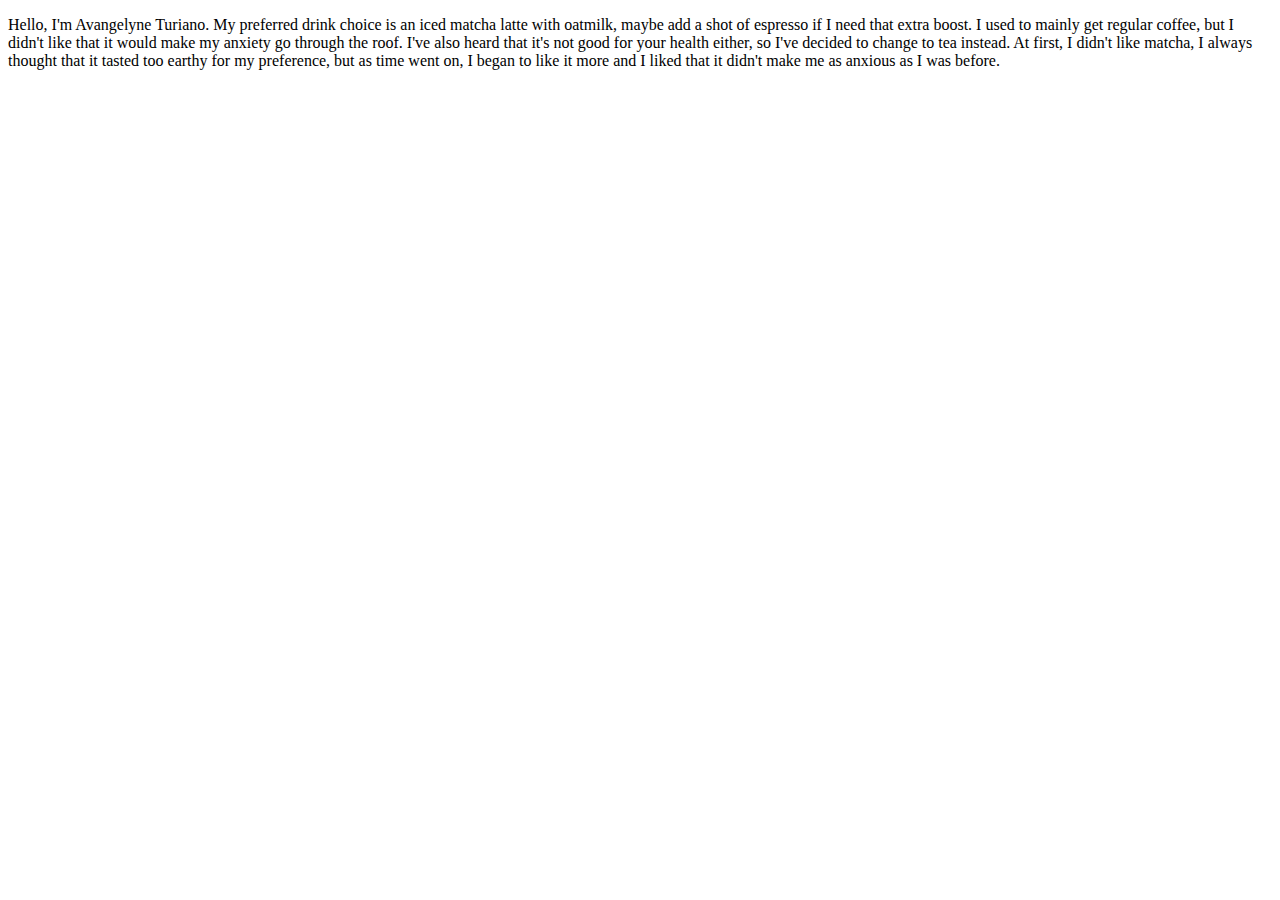
<file: chapter1/index.html>
<!DOCTYPE html>
<html>
<head>
    <meta charset="UTF-8" />
    <title>My Preferred Choice of Drink</title>
</head>
<body>
    <p>Hello, I'm Avangelyne Turiano. 
        My preferred drink choice is an iced matcha latte with oatmilk, 
        maybe add a shot of espresso if I need that extra boost.
        I used to mainly get regular coffee, but I didn't like that it would
        make my anxiety go through the roof. I've also heard that it's not good
        for your health either, so I've decided to change to tea instead. 
        At first, I didn't like matcha, I always thought that it tasted
        too earthy for my preference, but as time went on, I began to like it more
        and I liked that it didn't make me as anxious as I was before.
    </p>
</body>
</html>
</file>
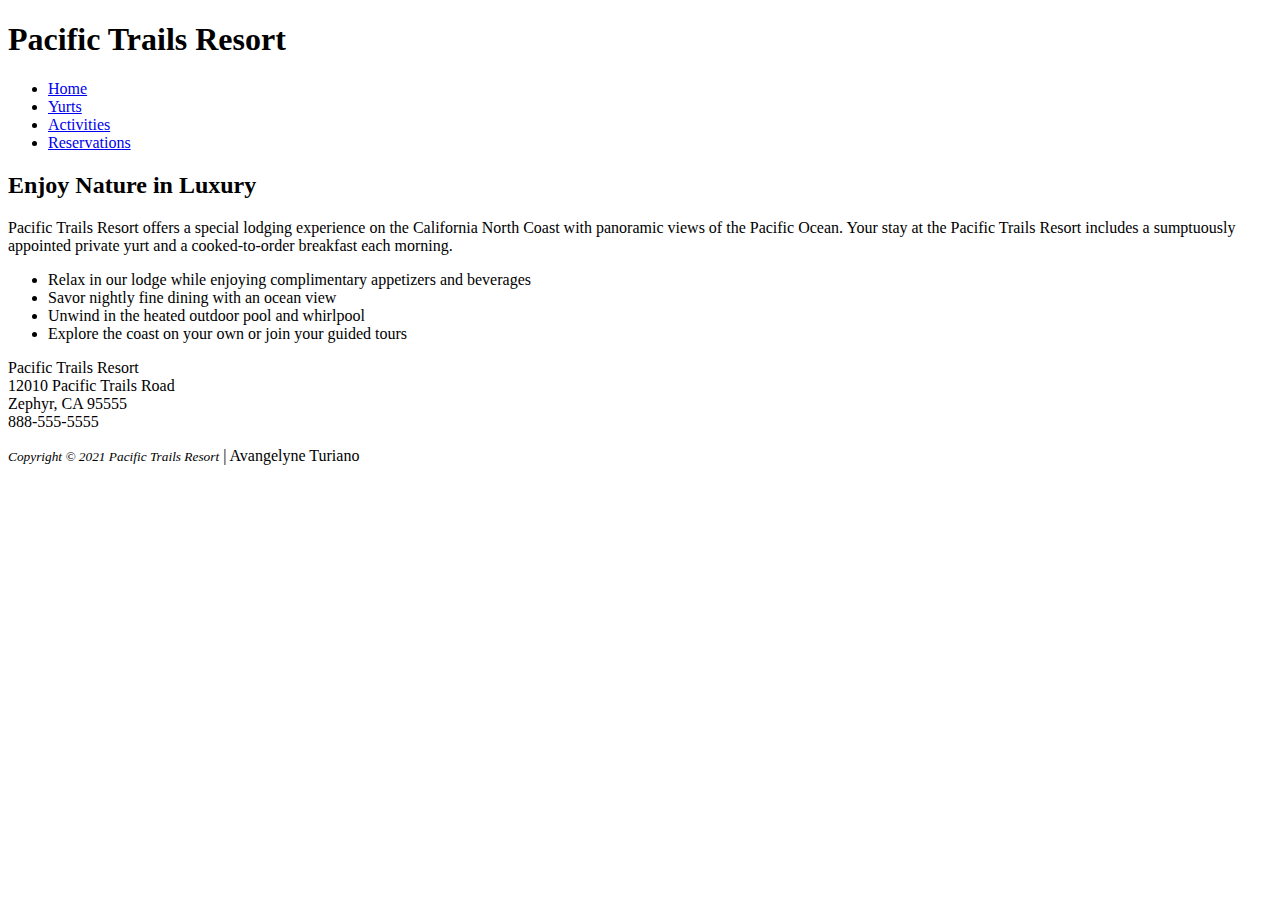
<file: chapter2/pacific/index.html>
<!DOCTYPE html>
<html lang="en">
  <head>
    <meta charset="UTF-8" />
    <meta name="viewport" content="width=device-width, initial-scale=1.0" />
    <title>Pacific Trails Resort</title>
  </head>
  <body>
    <header>
      <h1>Pacific Trails Resort</h1>
    </header>

    <!-- nav>ul*4>a -->
    <nav>
      <ul>
        <li><a href="index.html">Home</a></li>
        <li><a href="yurts.html">Yurts</a></li>
        <li><a href="activities.html">Activities</a></li>
        <li><a href="reservations.html">Reservations</a></li>
      </ul>
    </nav>

    <!-- main>h2{}+p{} -->
    <main>
      <h2>Enjoy Nature in Luxury</h2>
      <p>
        Pacific Trails Resort offers a special lodging experience on the
        California North Coast with panoramic views of the Pacific Ocean. Your
        stay at the Pacific Trails Resort includes a sumptuously appointed
        private yurt and a cooked-to-order breakfast each morning.
      </p>

      <!-- ul>li*4 -->
      <ul>
        <li>
          Relax in our lodge while enjoying complimentary appetizers and
          beverages
        </li>
        <li>Savor nightly fine dining with an ocean view</li>
        <li>Unwind in the heated outdoor pool and whirlpool</li>
        <li>Explore the coast on your own or join your guided tours</li>
      </ul>

      <!-- div>p -->
      <div>
        <p>
          Pacific Trails Resort <br />
          12010 Pacific Trails Road <br />
          Zephyr, CA 95555 <br />
          888-555-5555
        </p>
      </div>
    </main>

    <!-- footer>p*2 -->
    <footer>
      <p>
        <small><i>Copyright &copy 2021 Pacific Trails Resort</i></small> |
        Avangelyne Turiano
      </p>
    </footer>
  </body>
</html>
</file>
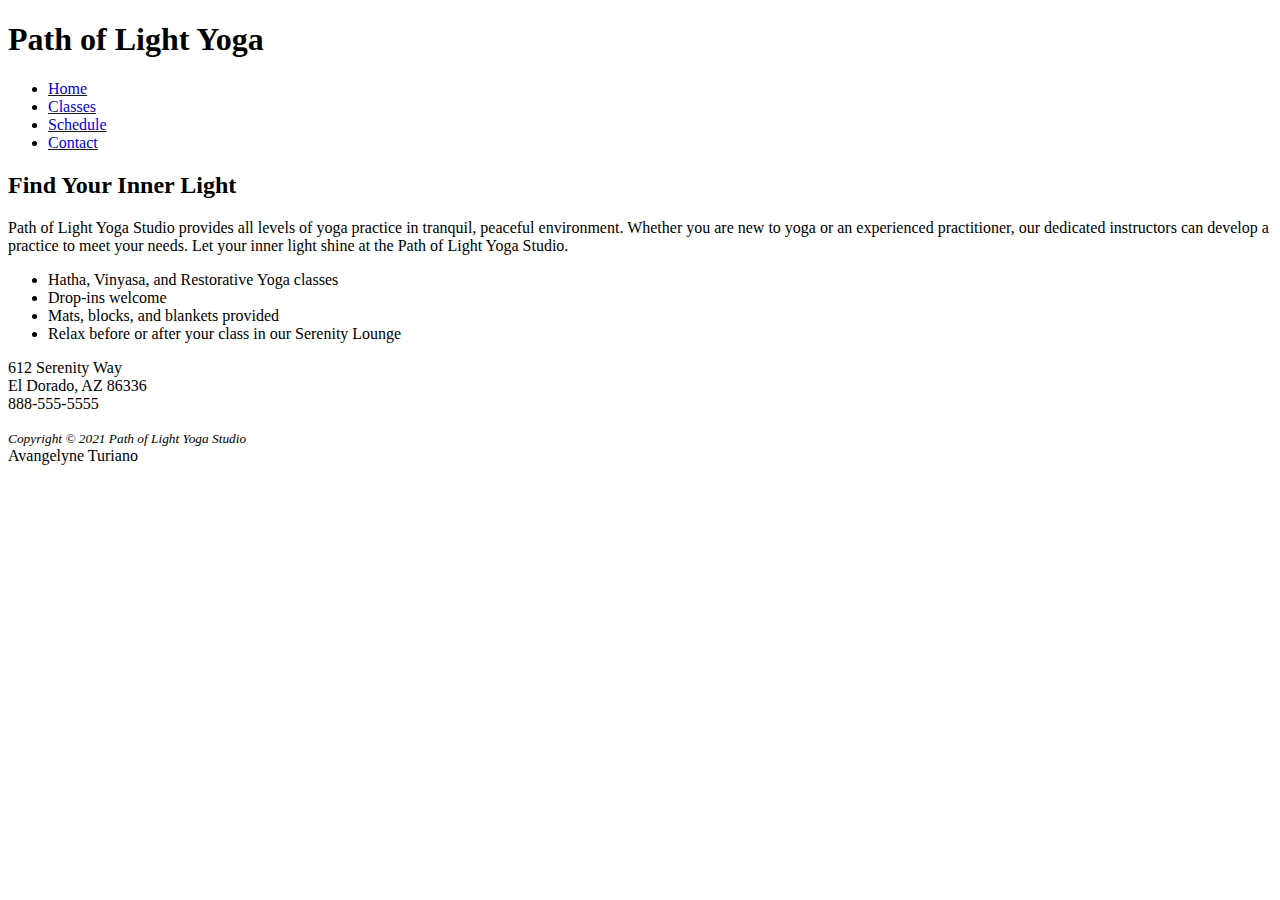
<file: chapter3/yoga/index.html>
<!DOCTYPE html>
<html lang="en">
  <head>
    <meta charset="UTF-8" />
    <meta name="viewport" content="width=device-width, initial-scale=1.0" />
    <title>Path of Light Yoga Studio</title>
  </head>
  <body>
    <!-- header>h1{} -->
    <header><h1>Path of Light Yoga</h1></header>

    <!-- ul>li*4>a -->
    <nav>
      <ul>
        <li><a href="index.html">Home</a></li>
        <li><a href="classes.html">Classes</a></li>
        <li><a href="schedule.html">Schedule</a></li>
        <li><a href="contact.html">Contact</a></li>
      </ul>
    </nav>

    <!-- main>h2{Find Your Inner Light} -->
    <main>
      <h2>Find Your Inner Light</h2>
      <p>
        Path of Light Yoga Studio provides all levels of yoga practice in
        tranquil, peaceful environment. Whether you are new to yoga or an
        experienced practitioner, our dedicated instructors can develop a
        practice to meet your needs. Let your inner light shine at the Path of
        Light Yoga Studio.
      </p>

      <!-- ul>li*4 -->
      <ul>
        <li>Hatha, Vinyasa, and Restorative Yoga classes</li>
        <li>Drop-ins welcome</li>
        <li>Mats, blocks, and blankets provided</li>
        <li>Relax before or after your class in our Serenity Lounge</li>
      </ul>

      <div>
        <p>
          612 Serenity Way <br />
          El Dorado, AZ 86336 <br />
          888-555-5555
        </p>
      </div>
    </main>

    <footer>
      <p>
        <small><i>Copyright &copy; 2021 Path of Light Yoga Studio</i></small
        ><br />Avangelyne Turiano
      </p>
    </footer>
  </body>
</html>
</file>
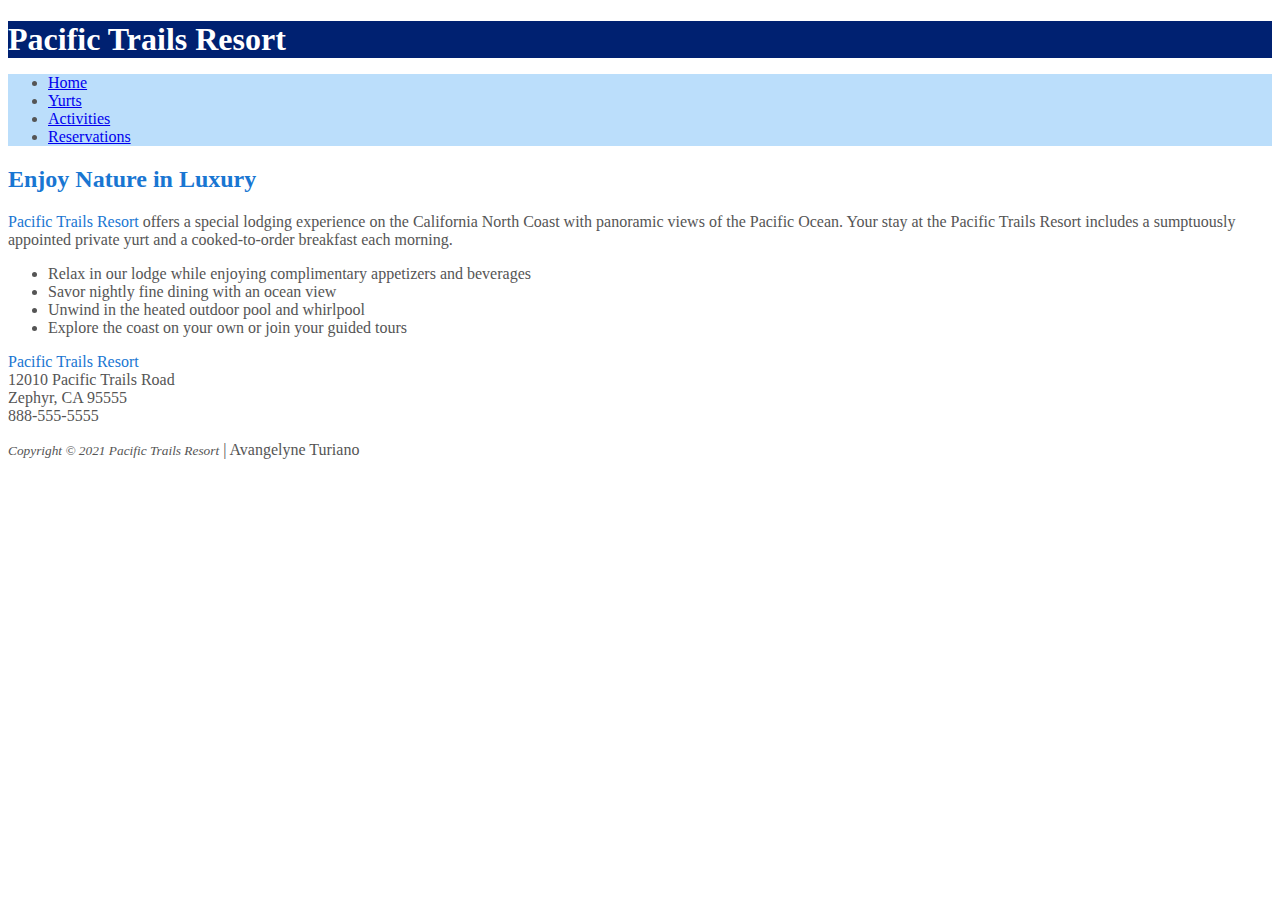
<file: chapter4/ch4pacific/index.html>
<!DOCTYPE html>
<html lang="en">
  <head>
    <meta charset="UTF-8" />
    <meta name="viewport" content="width=device-width, initial-scale=1.0" />
    <title>Pacific Trails Resort</title>
    <link rel="stylesheet" href="pacific.css" />
  </head>
  <body>
    <header>
      <h1>Pacific Trails Resort</h1>
    </header>

    <!-- nav>ul*4>a -->
    <nav>
      <ul>
        <li><a href="index.html">Home</a></li>
        <li><a href="yurts.html">Yurts</a></li>
        <li><a href="activities.html">Activities</a></li>
        <li><a href="reservations.html">Reservations</a></li>
      </ul>
    </nav>

    <!-- main>h2{}+p{} -->
    <main>
      <h2>Enjoy Nature in Luxury</h2>
      <p>
        <span class="resort">Pacific Trails Resort</span> offers a special
        lodging experience on the California North Coast with panoramic views of
        the Pacific Ocean. Your stay at the Pacific Trails Resort includes a
        sumptuously appointed private yurt and a cooked-to-order breakfast each
        morning.
      </p>

      <!-- ul>li*4 -->
      <ul>
        <li>
          Relax in our lodge while enjoying complimentary appetizers and
          beverages
        </li>
        <li>Savor nightly fine dining with an ocean view</li>
        <li>Unwind in the heated outdoor pool and whirlpool</li>
        <li>Explore the coast on your own or join your guided tours</li>
      </ul>

      <!-- div>p -->
      <div id="contact">
        <p>
          <span class="resort">Pacific Trails Resort</span> <br />
          12010 Pacific Trails Road <br />
          Zephyr, CA 95555 <br />
          888-555-5555
        </p>
      </div>
    </main>

    <!-- footer>p*2 -->
    <footer>
      <p>
        <small><i>Copyright &copy 2021 Pacific Trails Resort</i></small> |
        Avangelyne Turiano
      </p>
    </footer>
  </body>
</html>
</file>
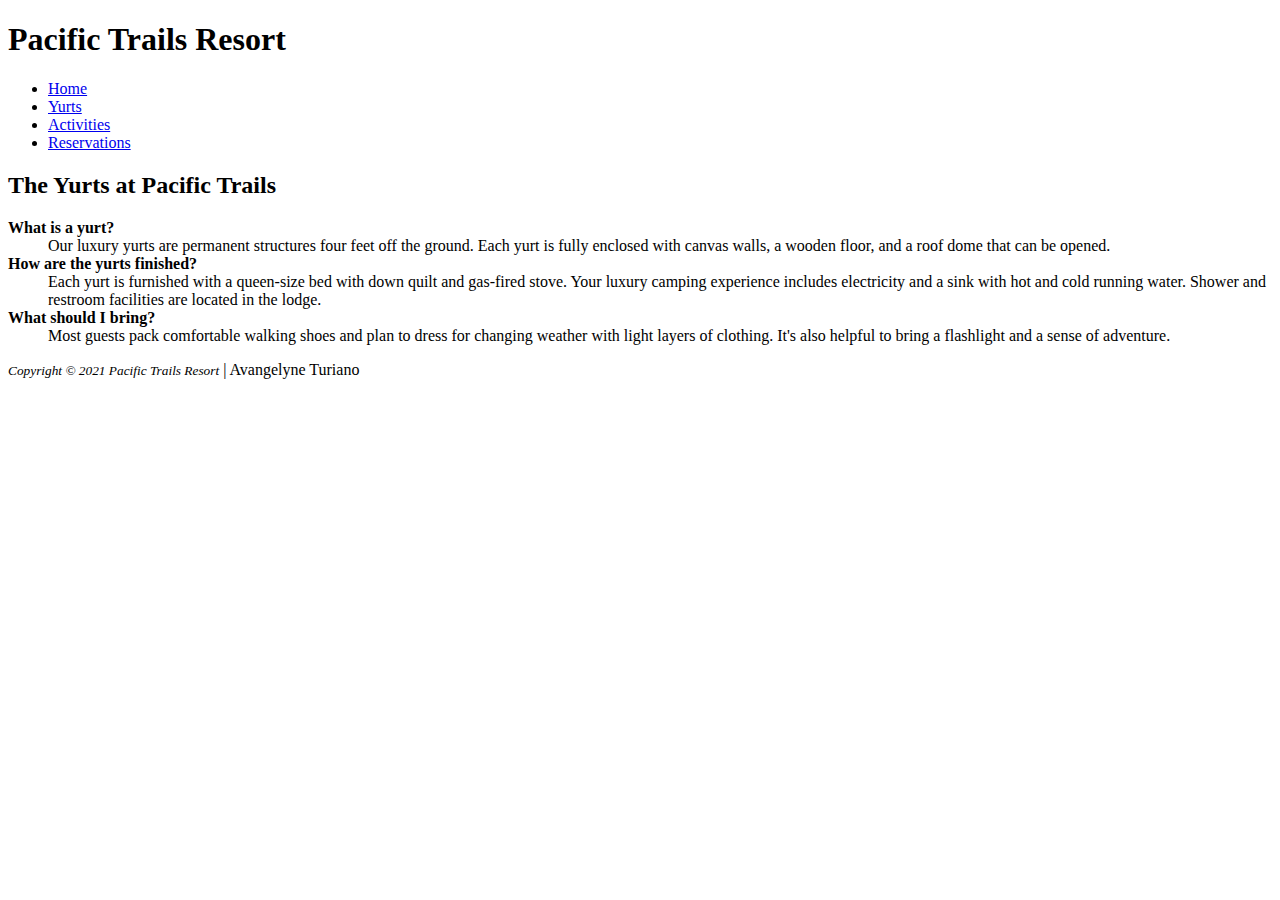
<file: chapter2/pacific/yurts.html>
<!DOCTYPE html>
<html lang="en">
  <head>
    <meta charset="UTF-8" />
    <meta name="viewport" content="width=device-width, initial-scale=1.0" />
    <title>Pacific Trails Resort :: Yurts</title>
  </head>
  <body>
    <header>
      <h1>Pacific Trails Resort</h1>
    </header>

    <!-- nav>ul*4>a -->
    <nav>
      <ul>
        <li><a href="index.html">Home</a></li>
        <li><a href="yurts.html">Yurts</a></li>
        <li><a href="activities.html">Activities</a></li>
        <li><a href="reservations.html">Reservations</a></li>
      </ul>
    </nav>

    <!-- main>h2{}+p{} -->
    <main>
      <h2>The Yurts at Pacific Trails</h2>
      <!-- dl>(dt+dd)*3 -->
      <dl>
        <dt><strong>What is a yurt?</strong></dt>
        <dd>
          Our luxury yurts are permanent structures four feet off the ground.
          Each yurt is fully enclosed with canvas walls, a wooden floor, and a
          roof dome that can be opened.
        </dd>
        <dt><strong>How are the yurts finished?</strong></dt>
        <dd>
          Each yurt is furnished with a queen-size bed with down quilt and
          gas-fired stove. Your luxury camping experience includes electricity
          and a sink with hot and cold running water. Shower and restroom
          facilities are located in the lodge.
        </dd>
        <dt><strong>What should I bring?</strong></dt>
        <dd>
          Most guests pack comfortable walking shoes and plan to dress for
          changing weather with light layers of clothing. It's also helpful to
          bring a flashlight and a sense of adventure.
        </dd>
      </dl>
    </main>

    <!-- footer>p*2 -->
    <footer>
      <p>
        <small><i>Copyright &copy 2021 Pacific Trails Resort</i></small> |
        Avangelyne Turiano
      </p>
    </footer>
  </body>
</html>
</file>
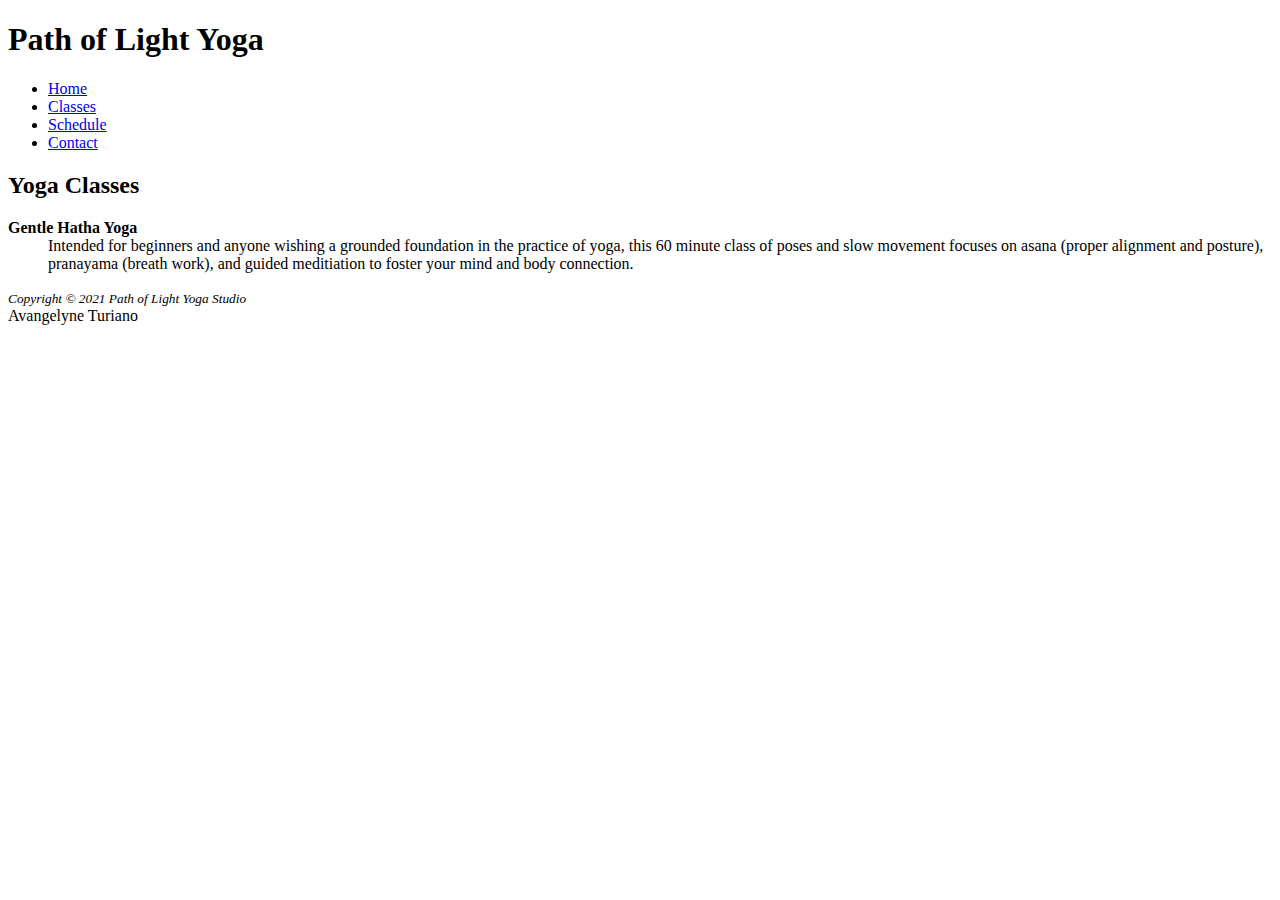
<file: chapter3/yoga/classes.html>
<!DOCTYPE html>
<html lang="en">
  <head>
    <meta charset="UTF-8" />
    <meta name="viewport" content="width=device-width, initial-scale=1.0" />
    <title>Path of Light Yoga Studio :: Classes</title>
  </head>
  <body>
    <!-- header>h1{} -->
    <header><h1>Path of Light Yoga</h1></header>

    <!-- ul>li*4>a -->
    <nav>
      <ul>
        <li><a href="index.html">Home</a></li>
        <li><a href="classes.html">Classes</a></li>
        <li><a href="schedule.html">Schedule</a></li>
        <li><a href="contact.html">Contact</a></li>
      </ul>
    </nav>

    <!-- main>h2{Find Your Inner Light} -->
    <main>
      <h2>Yoga Classes</h2>
      <!-- dl>(dt+dd)*3 -->
      <dl>
        <dt><strong>Gentle Hatha Yoga</strong></dt>
        <dd>
          Intended for beginners and anyone wishing a grounded foundation in the
          practice of yoga, this 60 minute class of poses and slow movement
          focuses on asana (proper alignment and posture), pranayama (breath
          work), and guided meditiation to foster your mind and body connection.
        </dd>
        <dt></dt>
        <dd></dd>
        <dt></dt>
        <dd></dd>
      </dl>
    </main>

    <footer>
      <p>
        <small><i>Copyright &copy; 2021 Path of Light Yoga Studio</i></small
        ><br />Avangelyne Turiano
      </p>
    </footer>
  </body>
</html>
</file>
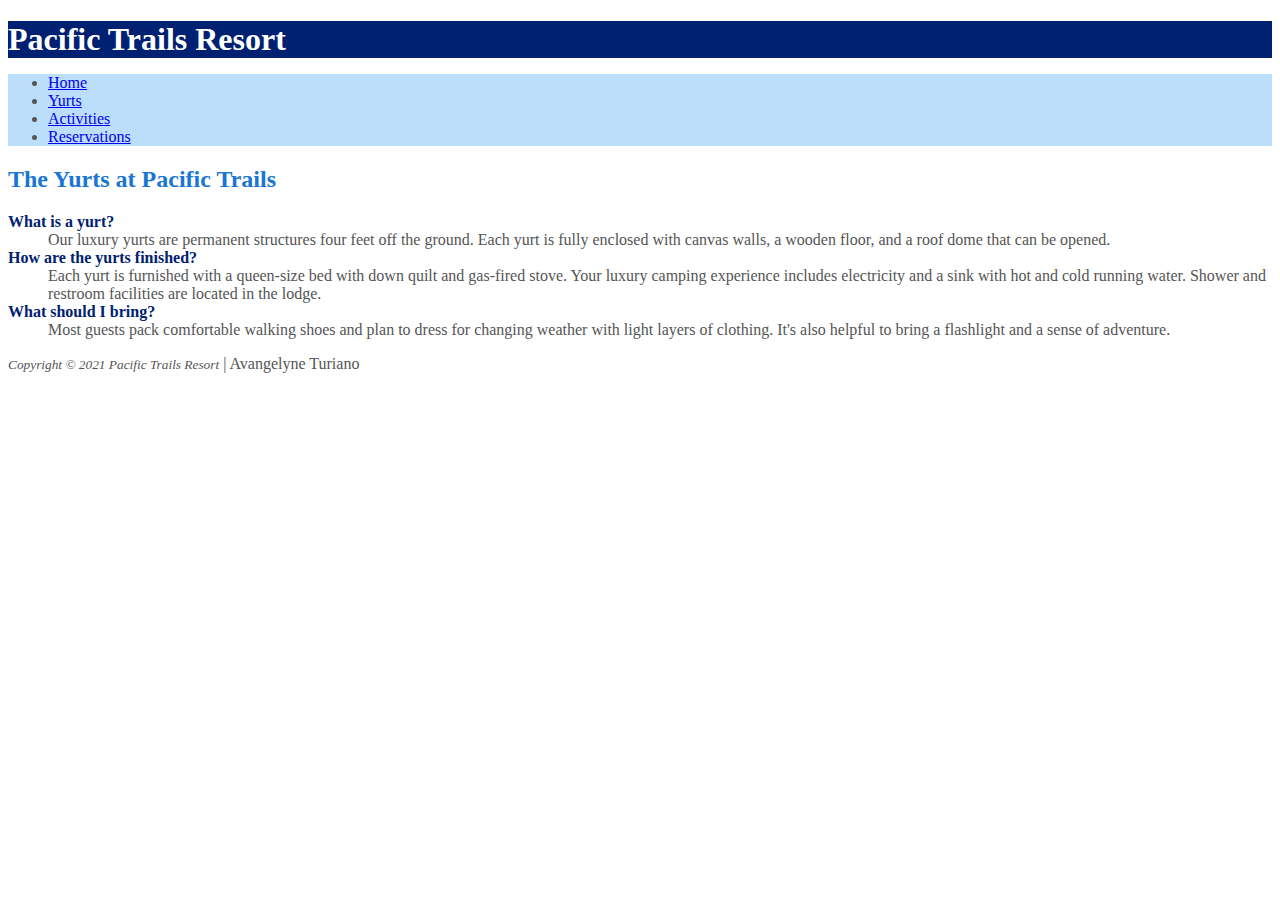
<file: chapter4/ch4pacific/yurts.html>
<!DOCTYPE html>
<html lang="en">
  <head>
    <meta charset="UTF-8" />
    <meta name="viewport" content="width=device-width, initial-scale=1.0" />
    <title>Pacific Trails Resort :: Yurts</title>
    <link rel="stylesheet" href="pacific.css" />
  </head>
  <body>
    <header>
      <h1>Pacific Trails Resort</h1>
    </header>

    <!-- nav>ul*4>a -->
    <nav>
      <ul>
        <li><a href="index.html">Home</a></li>
        <li><a href="yurts.html">Yurts</a></li>
        <li><a href="activities.html">Activities</a></li>
        <li><a href="reservations.html">Reservations</a></li>
      </ul>
    </nav>

    <!-- main>h2{}+p{} -->
    <main>
      <h2>The Yurts at Pacific Trails</h2>
      <!-- dl>(dt+dd)*3 -->
      <dl>
        <dt><strong>What is a yurt?</strong></dt>
        <dd>
          Our luxury yurts are permanent structures four feet off the ground.
          Each yurt is fully enclosed with canvas walls, a wooden floor, and a
          roof dome that can be opened.
        </dd>
        <dt><strong>How are the yurts finished?</strong></dt>
        <dd>
          Each yurt is furnished with a queen-size bed with down quilt and
          gas-fired stove. Your luxury camping experience includes electricity
          and a sink with hot and cold running water. Shower and restroom
          facilities are located in the lodge.
        </dd>
        <dt><strong>What should I bring?</strong></dt>
        <dd>
          Most guests pack comfortable walking shoes and plan to dress for
          changing weather with light layers of clothing. It's also helpful to
          bring a flashlight and a sense of adventure.
        </dd>
      </dl>
    </main>

    <!-- footer>p*2 -->
    <footer>
      <p>
        <small><i>Copyright &copy 2021 Pacific Trails Resort</i></small> |
        Avangelyne Turiano
      </p>
    </footer>
  </body>
</html>
</file>
<file: chapter4/ch4pacific/pacific.css>
body {
  background-color: #fff; /* bgc#fff */
  color: #555; /* c#fff */
}
header {
  background-color: #002171; /* bgc#002171 */
  color: #fff; /* c#fff */
}
nav {
  background-color: #bbdefb; /*bgc#bbdefb */
}
h1 {
  margin-bottom: 0; /* mb0 */
}
h2 {
  color: #1976d2; /* c#1976d2 */
}
dt {
  color: #002171; /* c#002171 */
}
.resort {
  color: #1976d2; /* c#1976d2 */
}
</file>
